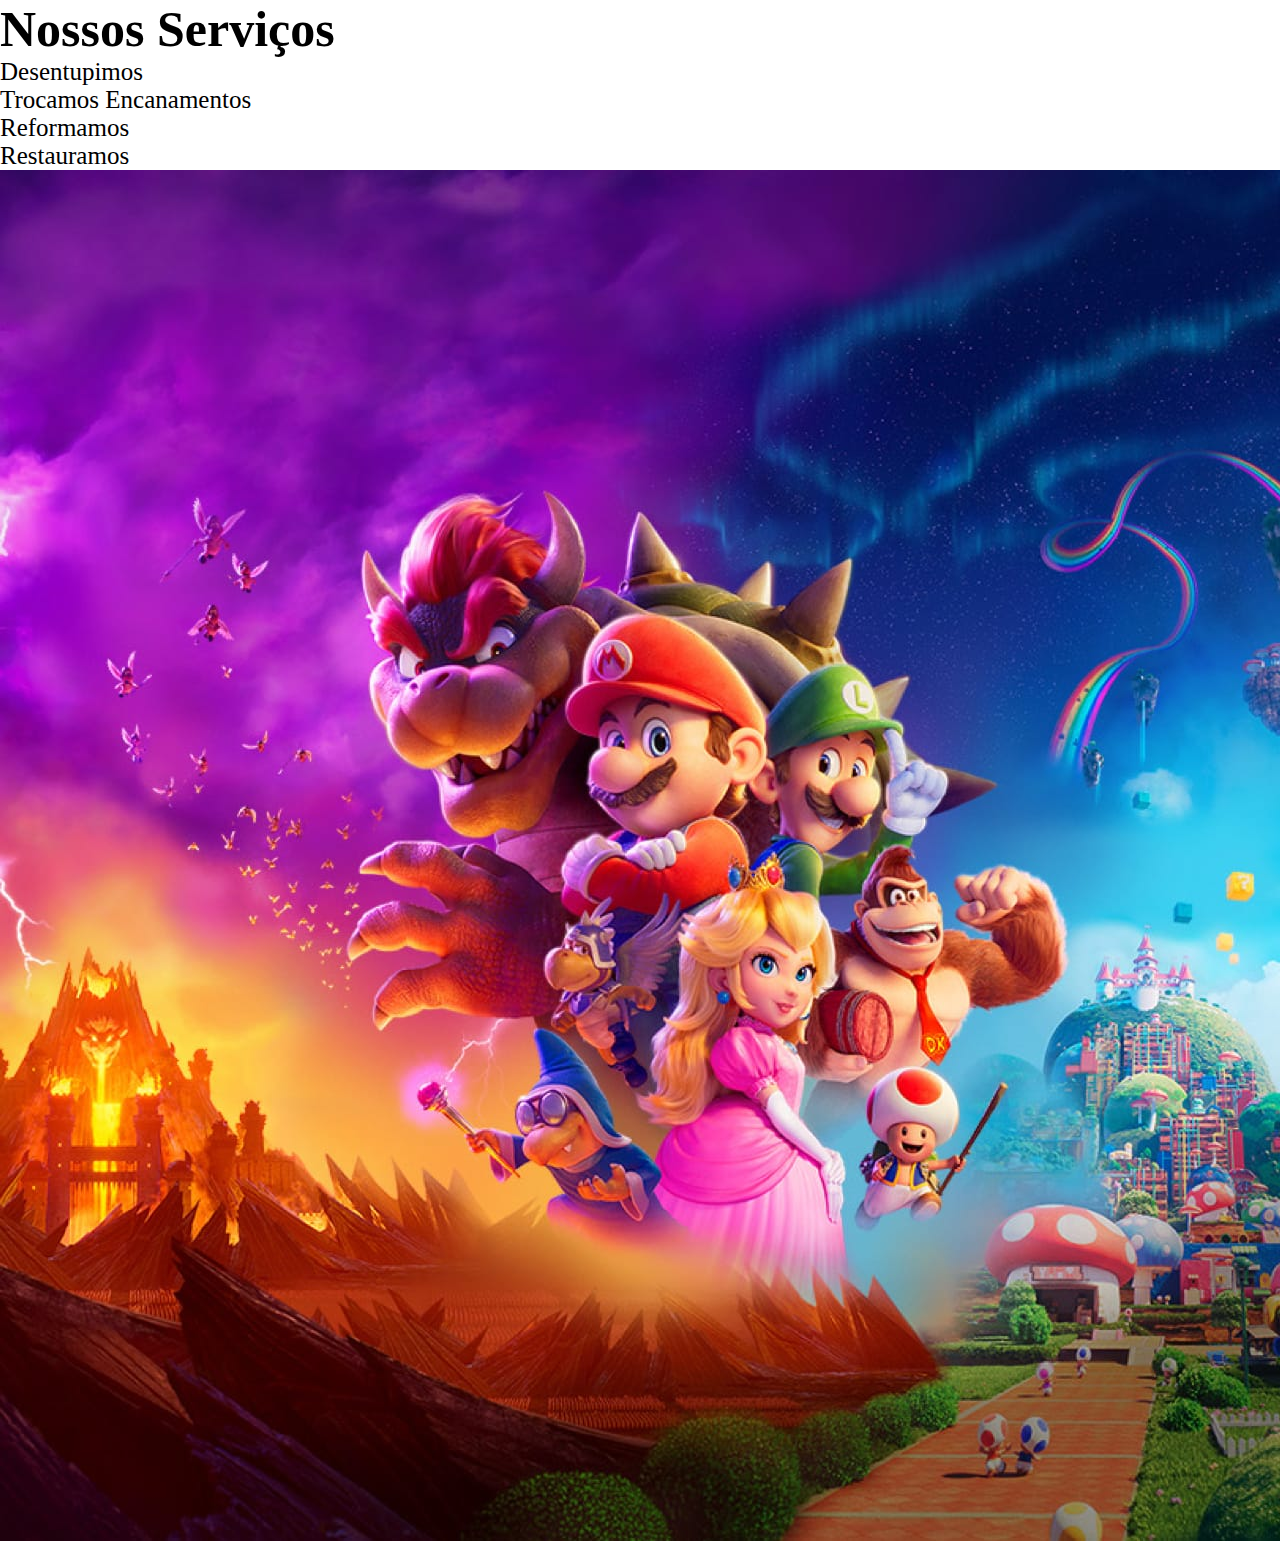
<file: nossos-servicos.html>
<!DOCTYPE html>
<html lang="pt-br">
<head>
    <meta charset="UTF-8">
    <meta name="viewport" content="width=device-width, initial-scale=1.0">
    <link rel="stylesheet" href="nossos.css">
    <title>Document</title>
</head>
<body>
    <div class="paragrafo">        
        <h1>Nossos Serviços</h1>
        <p> Desentupimos </p>
        <p> Trocamos Encanamentos </p>
        <p> Reformamos </p>
        <p> Restauramos </p>                    
        </div>

    <div>
            <img src="./fundo.jpeg" alt="fundo nossos Serviços" class="fundo-nossos-servicos">
    </div>
    

</body>

</html>
</file>
<file: nossos.css>
* {
    margin: 0;
    padding: 0;
    box-sizing: border-box;

}

section {
    background-image: url(/Css/img/Illustration\ 2.png);

}

.fundo-nossos-servicos {
    top: 0;
    border: 0;
    left: 0;
    right: 0;
    bottom: 0;
    
}

.paragrafo {
    font-size: 25px;
}
</file>
